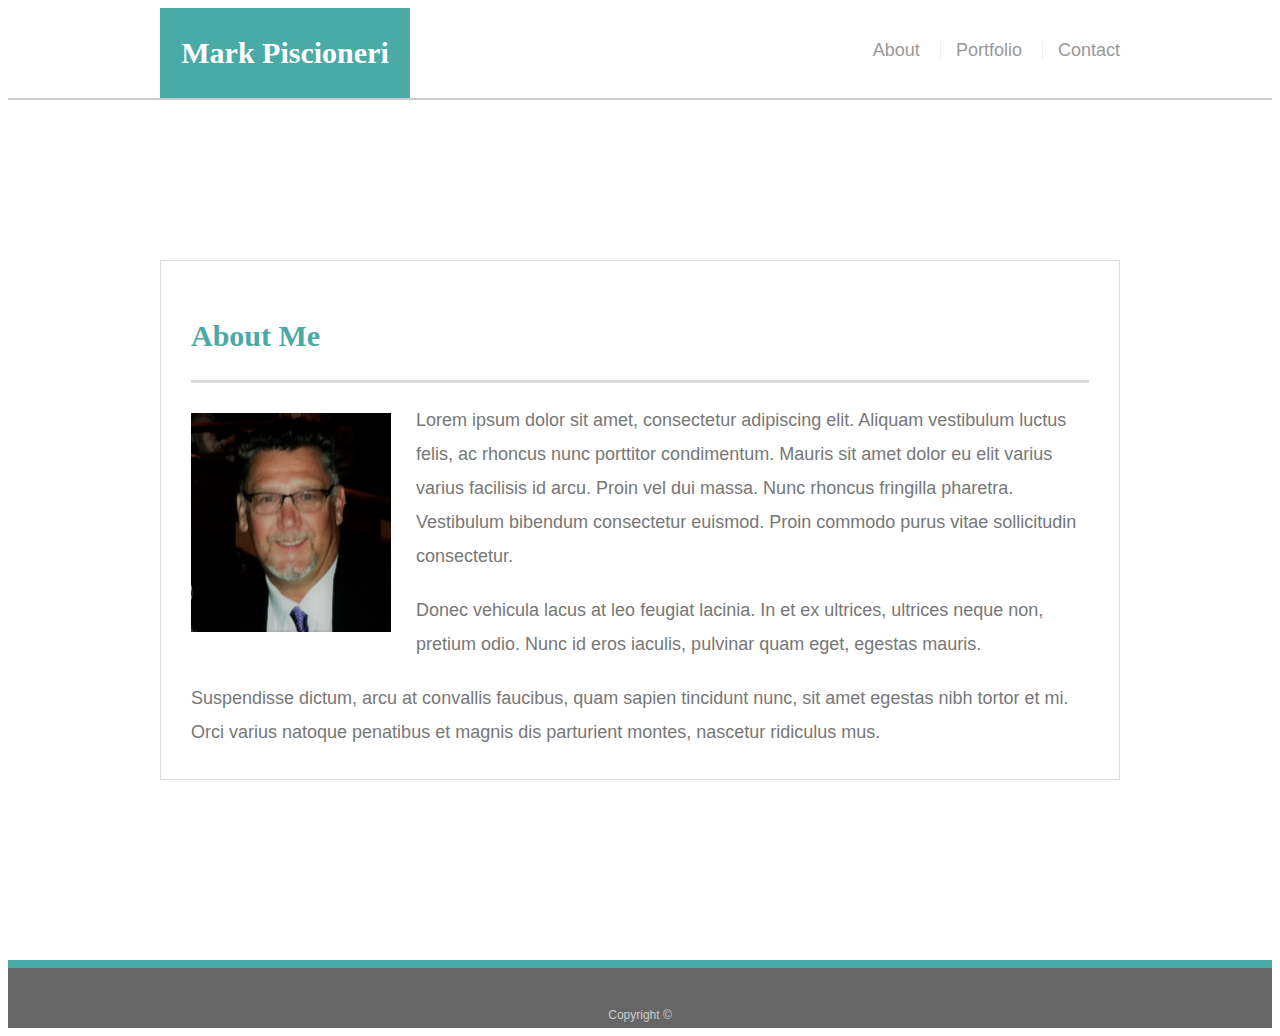
<file: index.html>
<!doctype html>
<html lang="en-us">

<head>
  <meta charset="UTF-8"> 
  <meta name="viewport" content="width=device-width, initial-scale=1">

  <title>About | Your Name</title>
  <link rel="stylesheet" type="text/css" href="assets/css/style.css">
</head>

<body>

  <header id="masthead">
    <div class="container">
      <a href="index.html" id="logo">Mark Piscioneri</a>
      <nav>
        <a href="index.html">About</a>
        <a href="portfolio.html">Portfolio</a>
        <a href="contact.html">Contact</a>
      </nav>
    </div>
  </header>

  <div id="main-container" class="container">
    <section class="main-section">
      <h1>About Me</h1>

      <img src="assets/images/myPhoto.jpg" class="auth-image" alt="Mark Piscioneri">

      <p>Lorem ipsum dolor sit amet, consectetur adipiscing elit. Aliquam vestibulum luctus felis, ac rhoncus nunc porttitor condimentum. Mauris sit amet dolor eu elit varius varius facilisis id arcu. Proin vel dui massa. Nunc rhoncus fringilla pharetra. Vestibulum bibendum consectetur euismod. Proin commodo purus vitae sollicitudin consectetur.</p>

      <p>Donec vehicula lacus at leo feugiat lacinia. In et ex ultrices, ultrices neque non, pretium odio. Nunc id eros iaculis, pulvinar quam eget, egestas mauris.</p>

      <p>Suspendisse dictum, arcu at convallis faucibus, quam sapien tincidunt nunc, sit amet egestas nibh tortor et mi. Orci varius natoque penatibus et magnis dis parturient montes, nascetur ridiculus mus.</p>

    </section>

  </div>

  <footer>
    <div class="container">
      Copyright &copy; 
    </div>
  </footer>
</body>

</html>
</file>
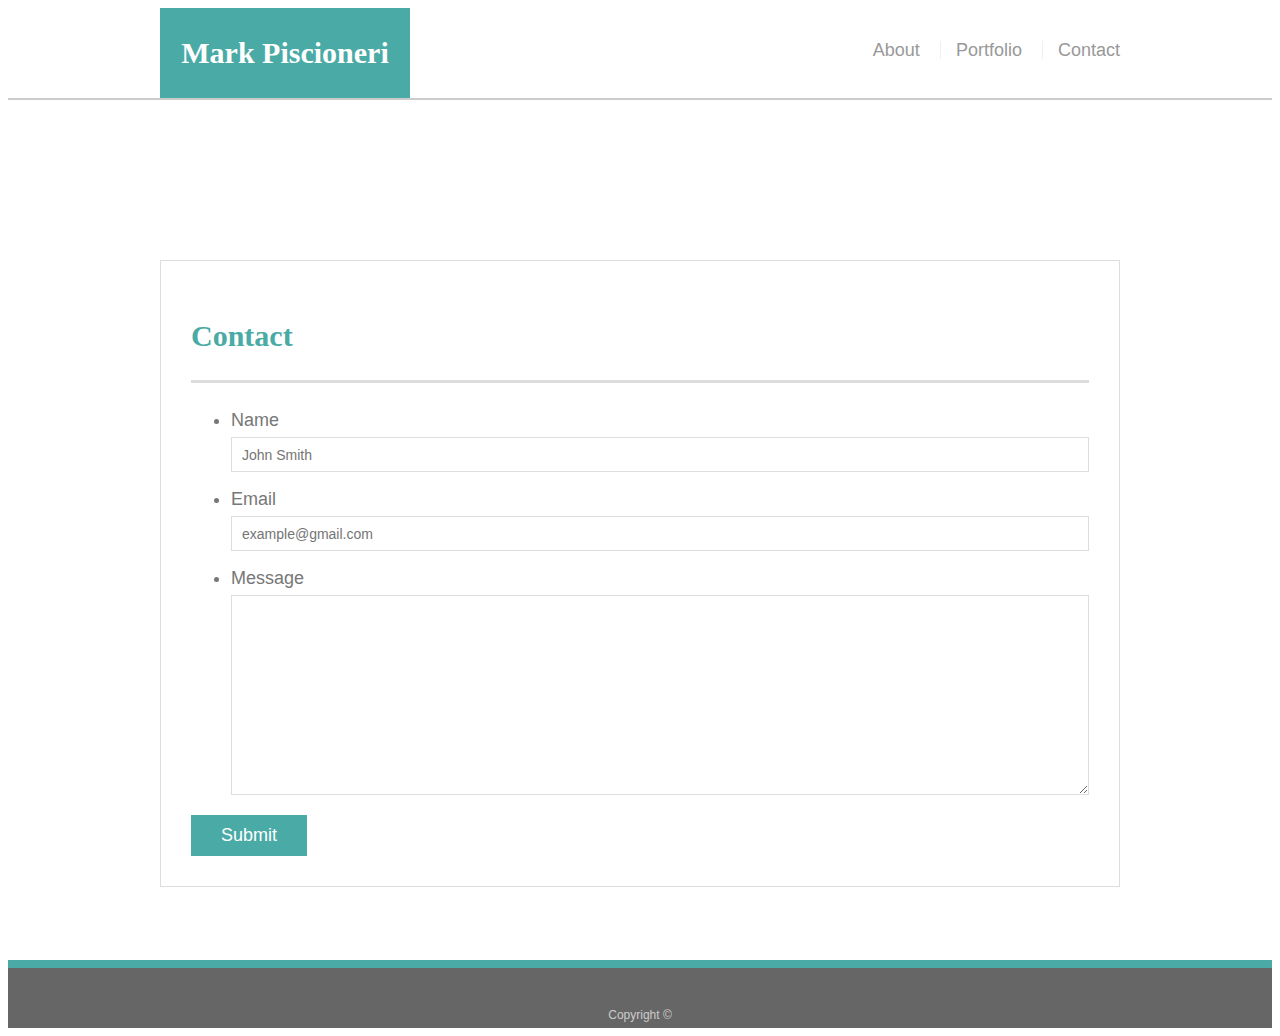
<file: contact.html>
<!doctype html>
<html lang="en-us">

<head>
  <meta charset="UTF-8">
  <meta name="viewport" content="width=device-width, initial-scale=1">

  <title>Contact | Your Name</title>
  <link rel="stylesheet" type="text/css" href="assets/css/style.css">
</head>

<body>

  <header id="masthead">
    <div class="container">
      <a href="index.html" id="logo">Mark Piscioneri</a>
      <nav>
        <a href="index.html">About</a>
        <a href="portfolio.html">Portfolio</a>
        <a href="contact.html">Contact</a>
      </nav>
    </div>
  </header>

  <div id="main-container" class="container">
    <section class="main-section">
      <h1>Contact</h1>

      <form id="contact-form">
        <ul>
          <li>
            <label for="name">Name</label>
            <input type="text" id="name" name="name" placeholder="John Smith" required="required">
          </li>
          <li>
            <label for="email">Email</label>
            <input type="email" id="email" name="email" placeholder="example@gmail.com" required="required">
          </li>
          <li>
            <label for="message">Message</label>
            <textarea id="message" name="message" required="required"></textarea>
          </li>
        </ul>
        <input type="submit">
      </form>

    </section>

  </div>

  <footer>
    <div class="container">
      Copyright &copy; 
    </div>
  </footer>
</body>

</html>
</file>
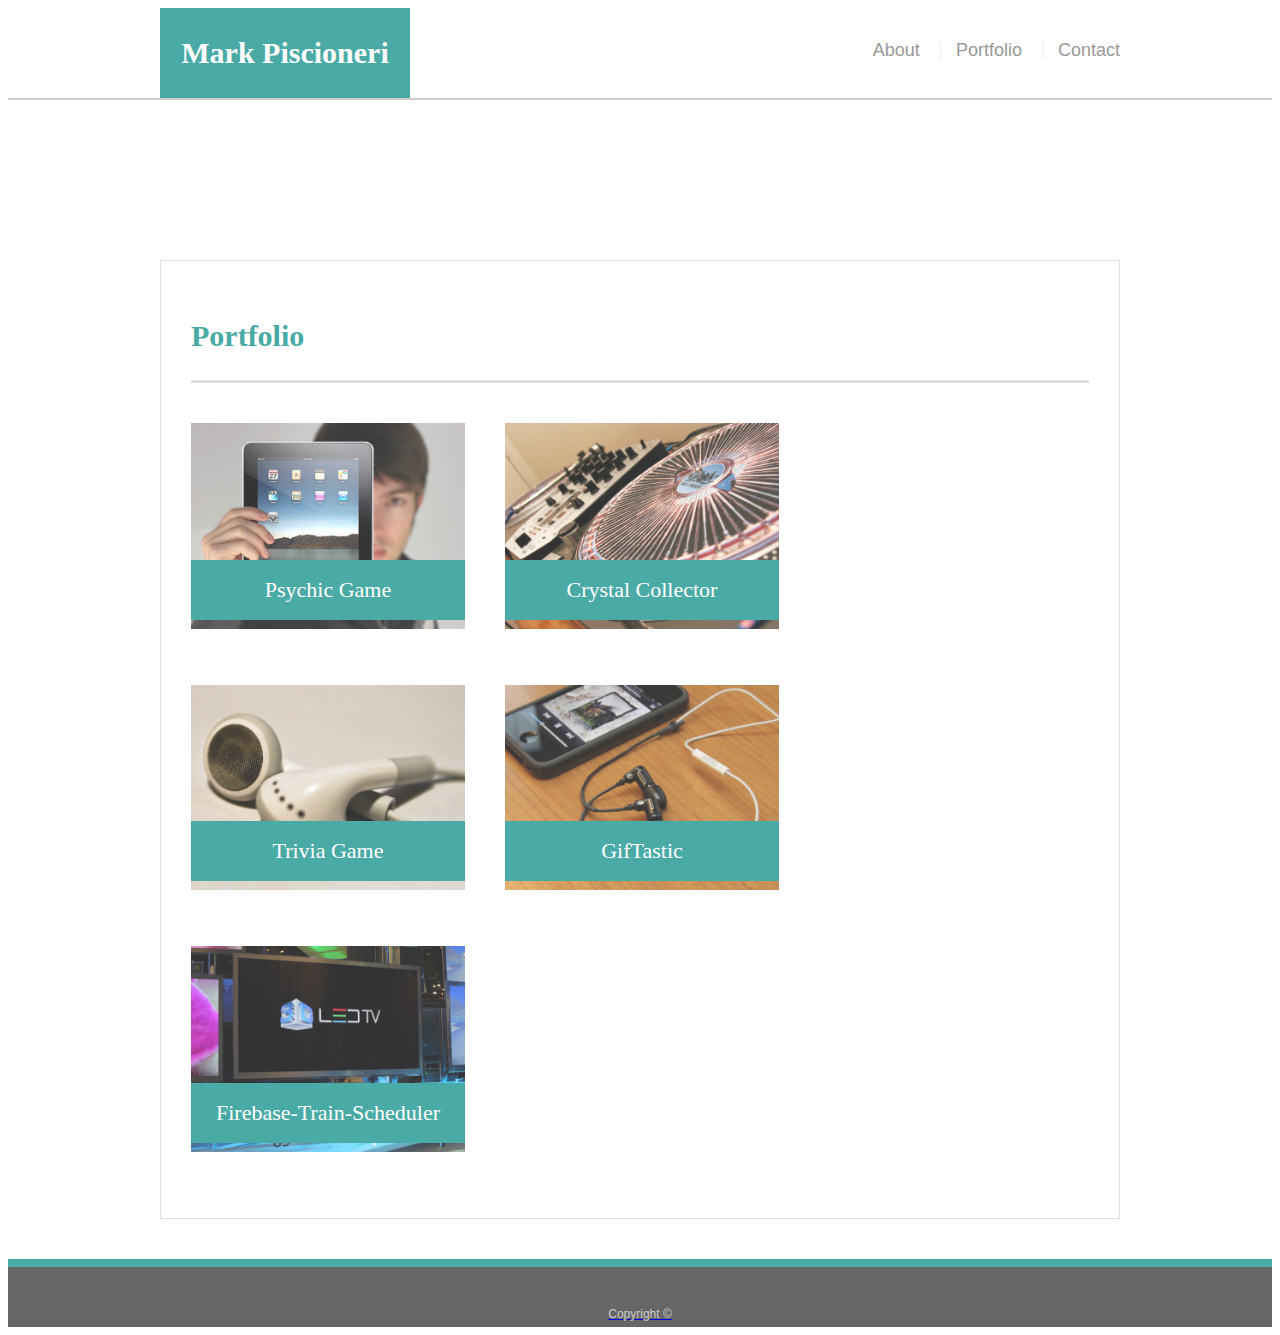
<file: portfolio.html>
<!doctype html>
<html lang="en-us">

<head>
  <meta charset="UTF-8">
  <meta name="viewport" content="width=device-width, initial-scale=1">

  <title>Portfolio | Your Name</title>
  <link rel="stylesheet" type="text/css" href="assets/css/style.css">
</head>

<body>

  <header id="masthead">
    <div class="container">
      <a href="index.html" id="logo">Mark Piscioneri</a>
      <nav>
        <a href="index.html">About</a>
        <a href="portfolio.html">Portfolio</a>
        <a href="contact.html">Contact</a>
      </nav>
    </div>
  </header>

  <div id="main-container" class="container">
    <section class="main-section">
      <h1>Portfolio</h1>

      <div class="work">
          <a href="https://markpish.github.io/Psychic-Game/">
            <img src="assets/images/technics-q-c-640-480-1.jpg" alt="Psychic Game">
          </a>
        <h3>Psychic Game</h3>
      </div>
      <div class="work">
          <a href="https://markpish.github.io/unit-4-game/">
            <img src="assets/images/technics-q-c-640-480-2.jpg" alt="Crystal Collector">
          </a>
        <h3>Crystal Collector</h3>
      </div>
      <div class="work">
          <a href="https://markpish.github.io/TriviaGame/">
            <img src="assets/images/technics-q-c-640-480-5.jpg" alt="Trivia Game">

        <h3>Trivia Game</h3>
      </div>
      <div class="work">
          <a href="https://markpish.github.io/GifTastic2/">
        <img src="assets/images/technics-q-c-640-480-7.jpg" alt="GifTastic">

        <h3>GifTastic</h3>
      </div>
      <div class="work">
          <a href="https://markpish.github.io/Firebase-Train/">
        <img src="assets/images/technics-q-c-640-480-9.jpg" alt="Train Scheduler">

        <h3>Firebase-Train-Scheduler</h3>
      </div>
      
    </section>

  </div>

  <footer>
    <div class="container">
      Copyright &copy; 
    </div>
  </footer>
</body>

</html>
</file>
<file: assets/css/style.css>
body {
  font-family: Arial, "Helvetica Neue", Helvetica, sans-serif;
  font-size: 18px;
  line-height: 34px;
  color: #777;
  /* background: url("../images/concrete_seamless.png");   left out to allow for media query color changes...liked the effect*/
}

* {
  box-sizing: border-box;
}

/* general */

.container {
  width: 100%;
  max-width: 960px;
  margin: 0 auto;
  clear: both;
}

h1,
h2,
h3,
p {
  margin-bottom: 20px;
}

p:last-child {
  margin-bottom: 0;
}

h1,
h2,
h3 {
  font-family: Georgia, Times, "Times New Roman", serif;
  font-weight: 700;
  color: #4aaaa5;
}

h1 {
  padding-bottom: 20px;
  font-size: 30px;
  line-height: 49px;
  border-bottom: 3px solid #ddd;
}

h2,
h3 {
  font-size: 22px;
}

/* header */

#masthead {
  position: static;
  z-index: 99;
  width: 100%;
  margin: 0 0 30px;
  overflow: auto;
  color: #fff;
  background: #fff;
  border-bottom: 2px solid #ccc;
  background-color: #fff; 

    /* animation for the BONUS baby!!!! */ 
  animation-name: example;
  animation-duration: 2s;
}
  @keyframes example {
  from {background-color: #fff;}
  to {background-color: #4aaaa5;}
}


#logo {
  float: left;
  width: 250px;
  height: 90px;
  font-family: Georgia, Times, "Times New Roman", serif;
  font-size: 30px;
  font-weight: 700;
  line-height: 90px;
  color: #fff;
  text-align: center;
  text-decoration: none;
  background: #4aaaa5;
}

nav {
  float: right;
  margin-top: 25px;
}

nav a {
  display: inline-block;
  padding-left: 15px;
  margin-left: 15px;
  line-height: 18px;
  color: #999;
  text-decoration: none;
  border-left: 1px solid #efefef;
}

nav a:first-child {
  border-left: 0 none;
}

/* footer */

footer {
  padding: 30px 0;
  clear: both;
  font-size: 12px;
  color: #fff;
  color: #ccc;
  text-align: center;
  background: #666;
  border-top: 8px solid #4aaaa5;
  height: 50px;
}

h3, h2 {
  padding-bottom: 20px;
  margin-bottom: 15px;
  line-height: 22px;
  border-bottom: 2px solid #eee;
}

/* main */

#main-container {
  padding-top: 130px;
  min-height: calc(100vh - 70px);
}

.main-section {
  float: left;
  width: 100%;
  max-width: 960px;
  padding: 30px;
  margin: 0 0 40px;
  background: #fff;
  border: 1px solid #ddd;
}

/* portfolio page */

.work {
  position: relative;
  float: left;
  width: 274px;
  margin: 20px 0 25px;
  overflow: auto;
}

.work:nth-child(even) {
  margin-right: 40px;
}

.work img {
  width: 100%;
  border: 0 none;
  opacity: 0.8;
}

.work h3 {
  position: absolute;
  bottom: 20px;
  width: 100%;
  padding: 15px;
  margin-bottom: 0;
  font-weight: 300;
  line-height: 30px;
  color: #fff;
  text-align: center;
  background: #4aaaa5;
  border-bottom: 0;
}

.auth-image {
  float: left;
  width: 200px;
  height: auto;
  margin-top: 10px;
  margin-right: 25px;
}

/* contact page */

#contact-form ul {
  margin-bottom: 20px;
}

#contact-form li {
  margin-bottom: 10px;
}

label,
input[type=text],
input[type=email],
textarea {
  display: block;
  width: 100%;
}

input[type=text],
input[type=email],
textarea {
  height: 35px;
  padding: 0 10px;
  font-size: 14px;
  border: 1px solid #ddd;
}

textarea {
  height: 200px;
}

input[type=submit] {
  padding: 10px 30px;
  font-size: 18px;
  color: #fff;
  cursor: pointer;
  background: #4aaaa5;
  border: 0 none;
}

/* media queries ----- added the colors because I liked them*/
@media screen and (max-width: 980px) {
  body {
      background-color: lightgreen;
  }
}

@media screen and (max-width: 768px) {
  body {
      background-color: lavender;
  }
}

@media (max-width: 640px) {
  body {
      background-color: white;
   }
}
</file>
